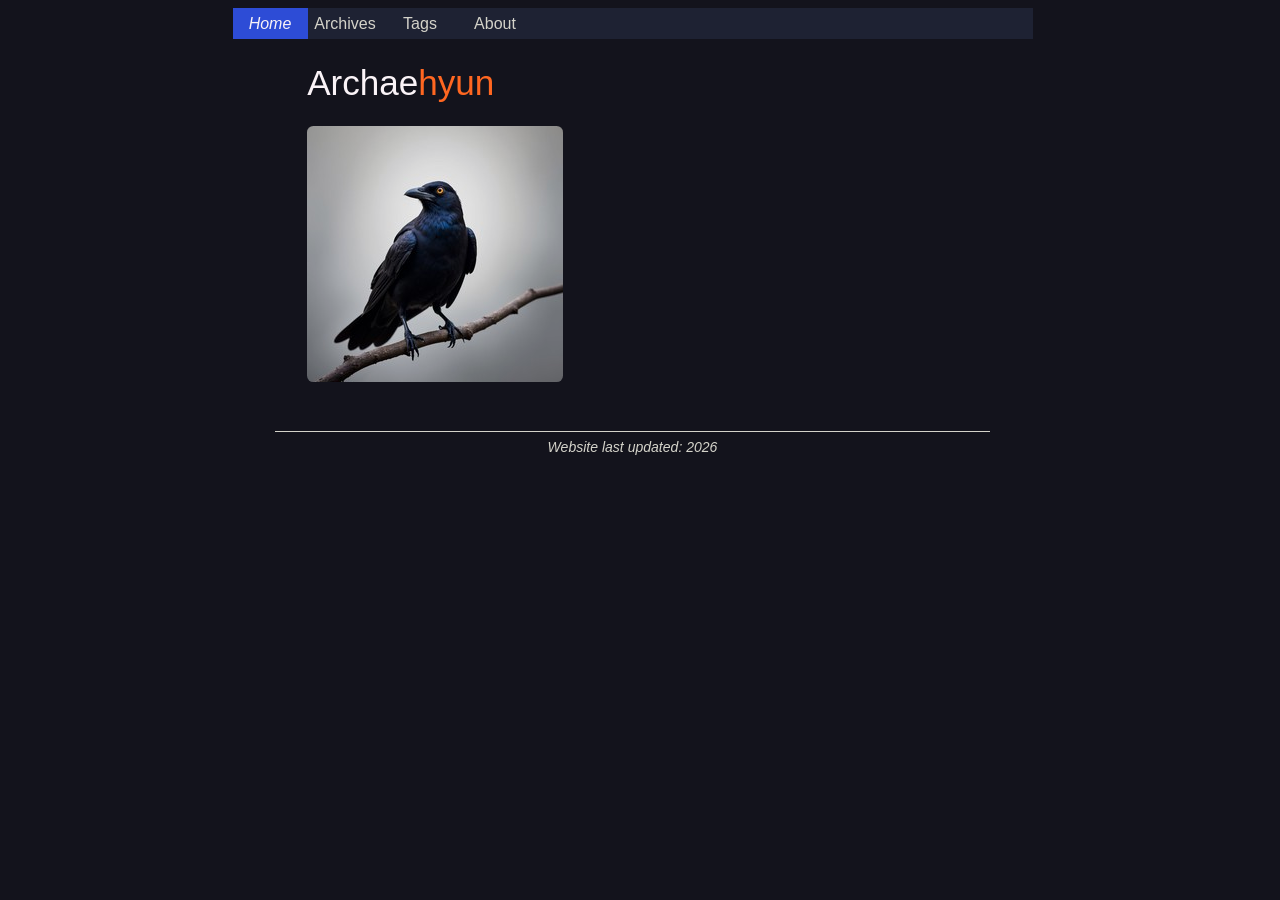
<file: index.html>
<!DOCTYPE html>
<html lang="en">
<head>
    <meta charset="UTF-8">
    <meta name="viewport" content="width=device-width, initial-scale=1.0">
    <title>Home</title>
    <link rel="stylesheet" href="/css/style.css">
</head>

<body class="site-container">
    <nav class="topnav">
       <a aria-current="page" href="/index.html">Home</a>
       <a href="/archives.html">Archives</a>
       <a href="/tags.html">Tags</a>
       <a href="/about.html">About</a>
    </nav>

    <main class="main-container">
    <h1><span style="color: var(--txt-colour-pop);">Archae</span>hyun</h1>
    <img src="/home-page-files/crow.jpg" alt="">
    </main>

<footer></footer>
</body>
</html>
</file>
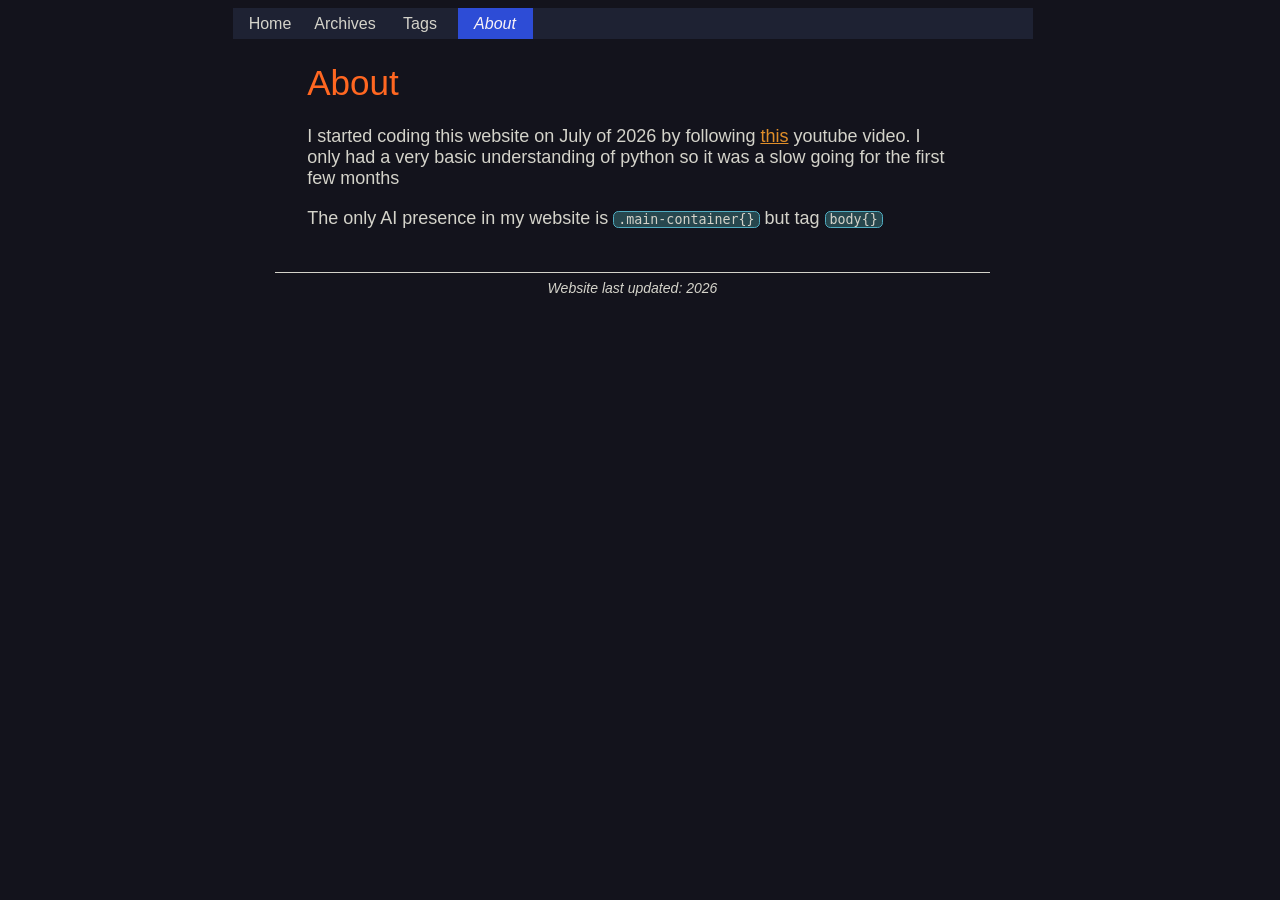
<file: about.html>
<!DOCTYPE html>
<html lang="en">
<head>
    <meta charset="UTF-8">
    <meta name="viewport" content="width=device-width, initial-scale=1.0">
    <title>About</title>
    <link rel="stylesheet" href="/css/style.css">
</head>

<body class="site-container">
    <nav class="topnav">
       <a href="/index.html">Home</a>
       <a href="/archives.html">Archives</a>
       <a href="/tags.html">Tags</a>
       <a aria-current="page" href="/about.html">About</a>
    </nav>

<main class="main-container">
    <h1>About</h1>
        <p>I started coding this website on July of 2026 by following 
        <a href="https://www.youtube.com/watch?v=yox4w7RS3W0">this</a>
        youtube video. I only had a very basic understanding of python 
        so it was a slow going for the first few months 
        </p>
        <p>The only AI presence in my website is <code>.main-container{}</code> but tag <code>body{}</code>

        </p>
        
</main>
<footer></footer>
</body>
</html>
</file>
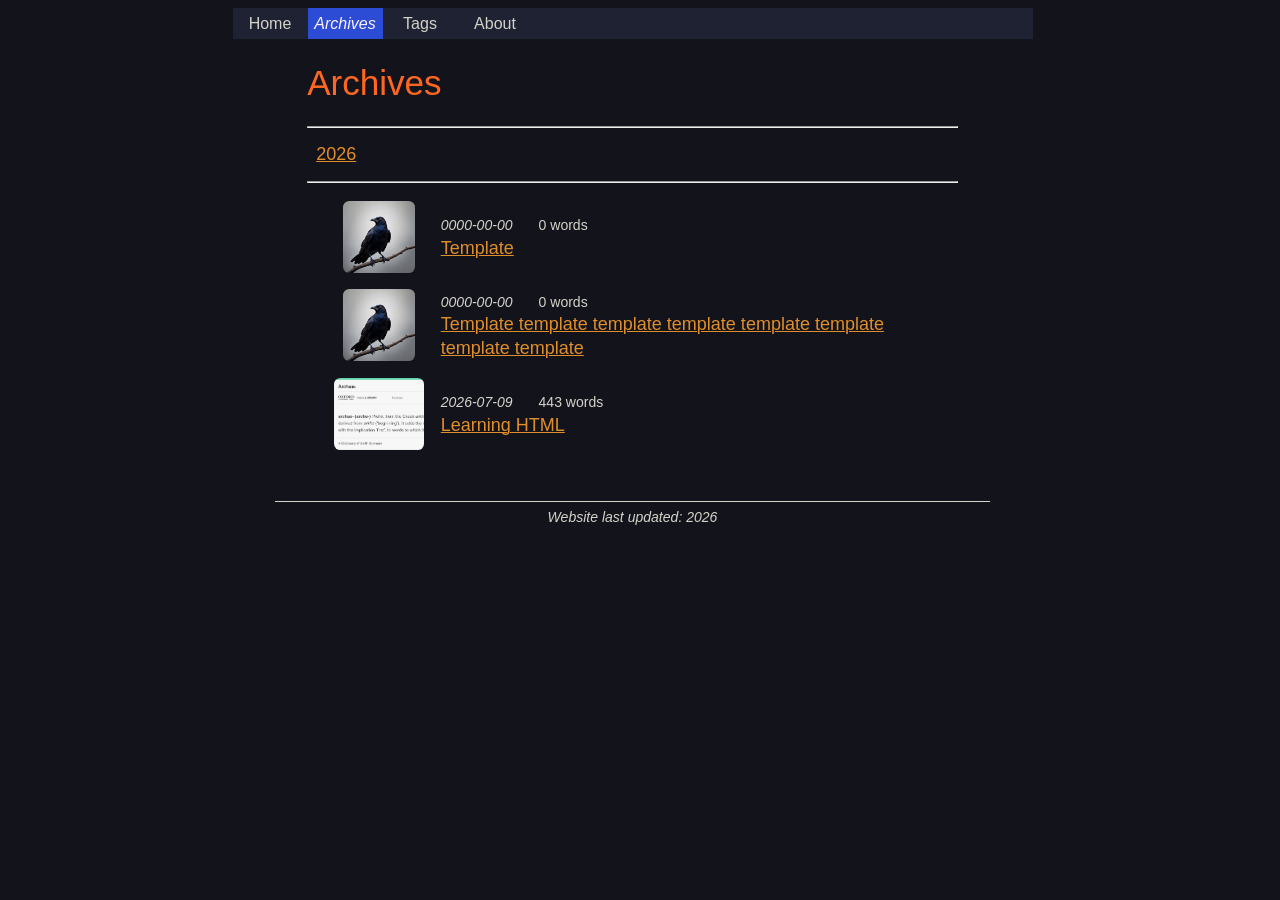
<file: archives.html>
<!--Master page of my posts//-->
<!DOCTYPE html>
<html lang="en">
<head>
    <meta charset="UTF-8">
    <meta name="viewport" content="width=device-width, initial-scale=1.0">
    <title>Archives</title>
    <link rel="stylesheet" href="/css/style.css">
</head>

<body class="site-container">
    <nav class="topnav">
       <a href="/index.html">Home</a>
       <a aria-current="page" href="/archives.html">Archives</a>
       <a href="/tags.html">Tags</a>
       <a href="/about.html">About</a>
    </nav>

<main class="main-container">
<h1>Archives</h1>
<!-- Achives by year -->
    <hr>
    <table style="border-collapse: collapse; ">
        <tr>
            <td><a href="">2026</a></td>
            <td><a href=""></a></td>
            <td><a href=""></a></td>
            <td><a href=""></a></td>
            <td><a href=""></a></td>
            <td><a href=""></a></td>
        </tr>
    </table>
    <hr>
<!-- H-feed -->
    <section class="h-feed hfeed thumbnail">
        <table>
            <tr>
                <td><a href="/archives-pages/0000/0000-00-00-blog-template.html">
                    <img src="/home-page-files/crow.jpg" ></a>
                </td>
                <td>
                    <article class="h-entry hentry">
                        <div class="date"><time datetime="2026-07-09">
                            0000-00-00
                        </time></div>
                        <div class="small-text" style="padding-left: 1.5em;">
                            0 words
                        </div>
                        <br>
                        <a href="/archives-pages/2026/2026-07-09-first.html">
                            Template
                        </a>
                    </article>
                </td>
            </tr>
            <tr>
                <td><a href="/archives-pages/0000/0000-00-00-blog-template.html">
                    <img src="/home-page-files/crow.jpg" ></a>
                </td>
                <td>
                    <article class="h-entry hentry">
                        <div class="date"><time datetime="0000-00-00">
                            0000-00-00
                        </time></div>
                        <div class="small-text" style="padding-left: 1.5em;">
                            0 words
                        </div>
                        <br>
                        <a href="/archives-pages/0000/0000-00-00-blog-template.html">
                            Template template template template template template template template
                        </a>
                    </article>
                </td>
            </tr>
            <tr>
                <td><a href="/archives-pages/2026/2026-07-09-first.html">
                    <img src="/home-page-files/Screenshot-2026-07-12-encyclopedia.png"
                    style="object-position: left;"></a>
                </td>
                <td>
                    <article class="h-entry hentry">
                        <div class="date"><time datetime="2026-07-09">
                            2026-07-09
                        </time></div>
                        <div class="small-text" style="padding-left: 1.5em;">
                            443 words
                        </div>
                        <br>
                        <a href="/archives-pages/2026/2026-07-09-first.html">
                            Learning HTML
                        </a>
                    </article>
                </td>
            </tr>
        </table>
    </section>
</main>
<footer></footer>
</body>
</html>
</file>
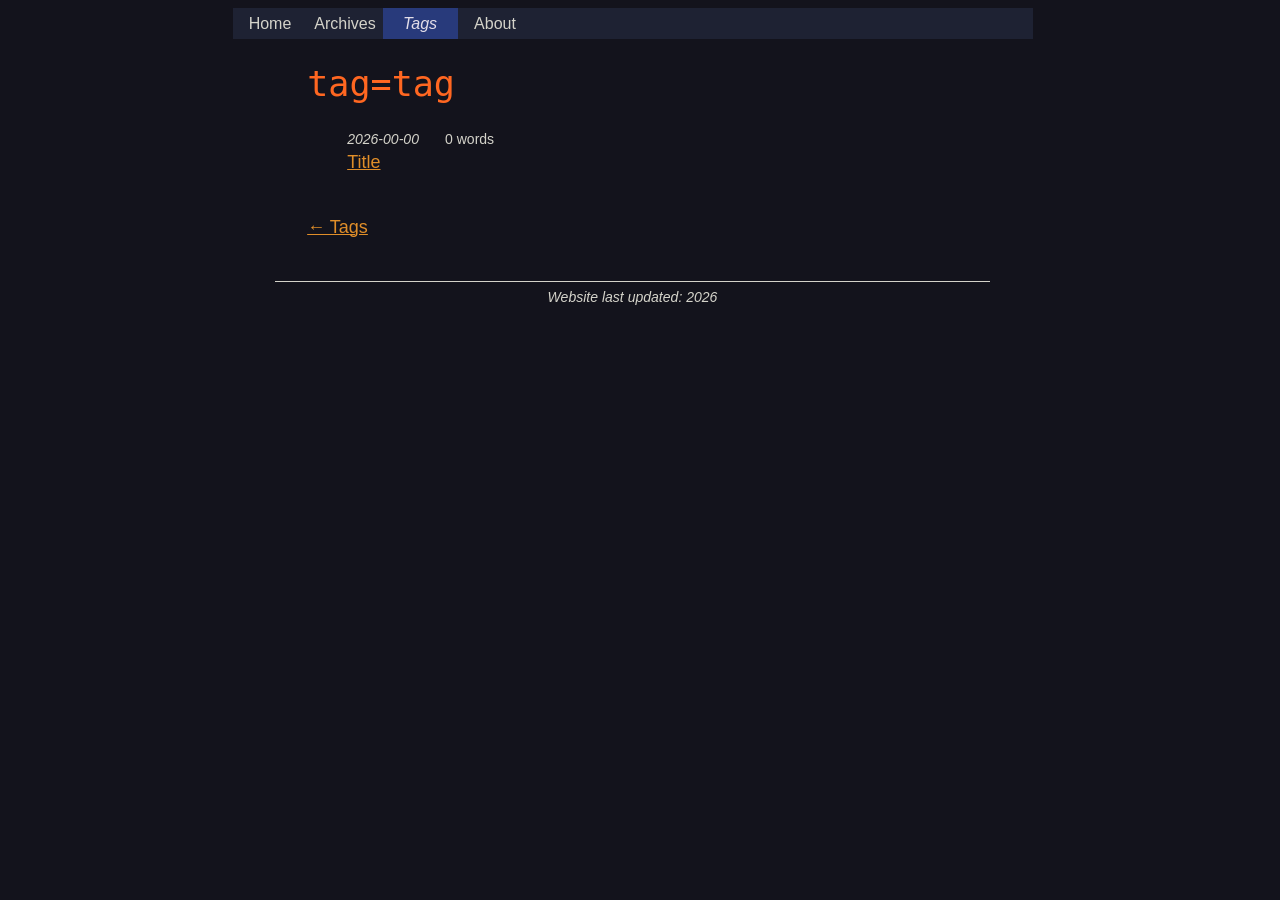
<file: tags-pages/1a-tag-template.html>
<!DOCTYPE html>
<html lang="en">
<head>
    <meta charset="UTF-8">
    <meta name="viewport" content="width=device-width, initial-scale=1.0">
    <title>Tag=tag</title>
    <link rel="stylesheet" href="/css/style.css">
</head>

<body class="site-container">
    <nav class="topnav">
       <a href="/index.html">Home</a>
       <a href="/archives.html">Archives</a>
       <a aria-current="true" href="/tags.html">Tags</a>
       <a href="/about.html">About</a>
    </nav>

<main class="main-container">
    <h1 style="font-family:monospace, 'Courier New', Courier">tag=tag</h1>
    <section class="h-feed hfeed">
        <ol>
            <article class="h-entry hentry">
                <div class="date"><time datetime="2026-00-00">
                    2026-00-00
                </time></div>
                <div class="small-text" style="padding-left: 1.5em;">
                    0 words
                </div>
                <br>
                <a href="/archives-pages/2026/2026-00-00-title.html">
                    Title
                </a>
            </article>
        </ol>
    </section>
    <div>
        <br><a href="/tags.html">&larr; Tags</a>
    </div>
</main>
<footer></footer>
</body>
</html>
</file>
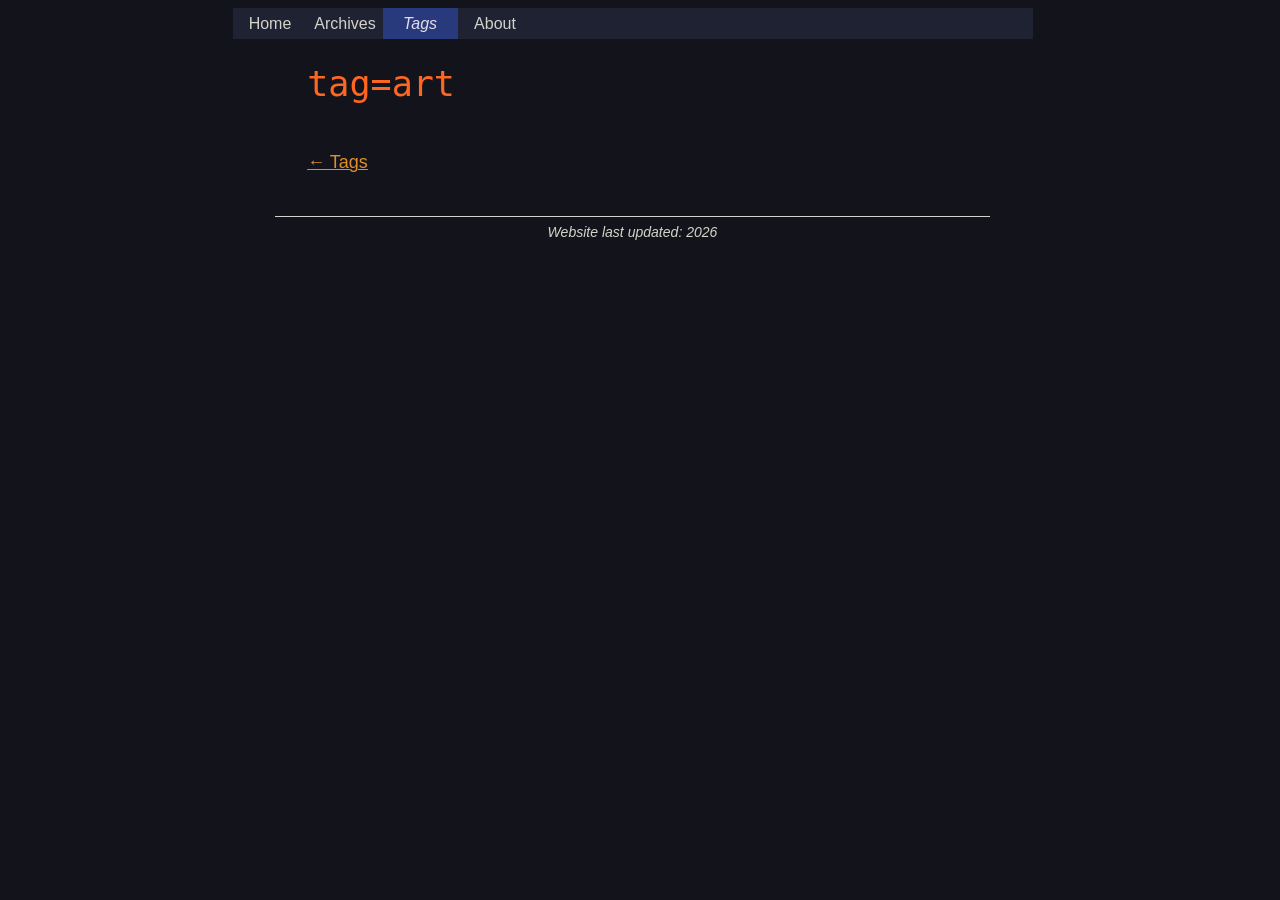
<file: tags-pages/art.html>
<!DOCTYPE html>
<html lang="en">
<head>
    <meta charset="UTF-8">
    <meta name="viewport" content="width=device-width, initial-scale=1.0">
    <title>Tag=art</title>
    <link rel="stylesheet" href="/css/style.css">
</head>

<body class="site-container">
    <nav class="topnav">
       <a href="/index.html">Home</a>
       <a href="/archives.html">Archives</a>
       <a aria-current="true" href="/tags.html">Tags</a>
       <a href="/about.html">About</a>
    </nav>

<main class="main-container">
    <h1 style="font-family:monospace, 'Courier New', Courier">tag=art</h1>
    <section class="h-feed hfeed">
        <ol>
            
        </ol>
    </section>
    <div>
        <br><a href="/tags.html">&larr; Tags</a>
    </div>
</main>
<footer></footer>
</body>
</html>
</file>
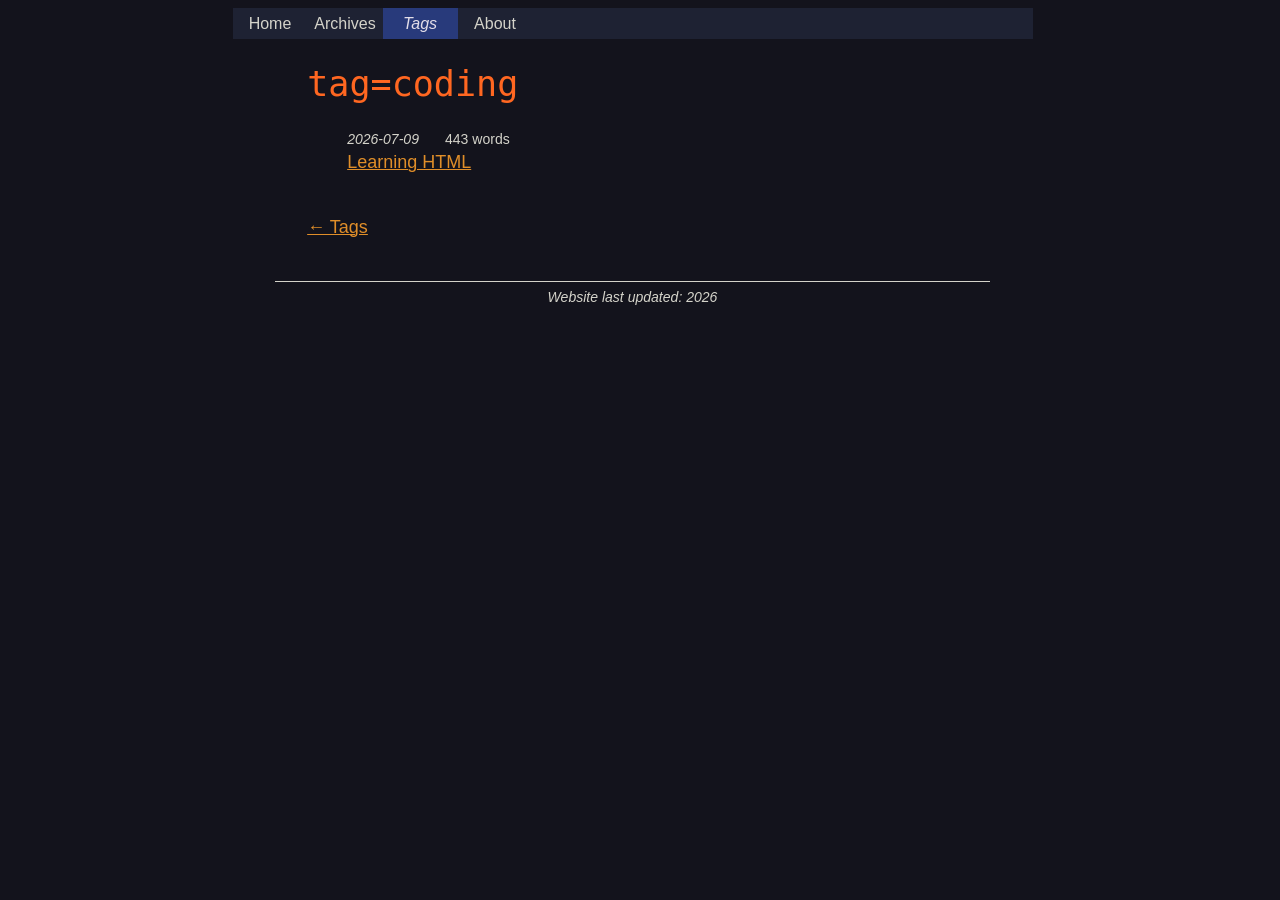
<file: tags-pages/coding.html>
<!DOCTYPE html>
<html lang="en">
<head>
    <meta charset="UTF-8">
    <meta name="viewport" content="width=device-width, initial-scale=1.0">
    <title>Tag=coding</title>
    <link rel="stylesheet" href="/css/style.css">
</head>

<body class="site-container">
    <nav class="topnav">
       <a href="/index.html">Home</a>
       <a href="/archives.html">Archives</a>
       <a aria-current="true" href="/tags.html">Tags</a>
       <a href="/about.html">About</a>
    </nav>

<main class="main-container">
    <h1 style="font-family:monospace, 'Courier New', Courier">tag=coding</h1>
    <section class="h-feed hfeed">
        <ol>
            <article class="h-entry hentry">
                <div class="date"><time datetime="2026-07-09">
                    2026-07-09
                </time></div>
                <div class="small-text" style="padding-left: 1.5em;">
                    443 words
                </div>
                <br>
                <a href="/archives-pages/2026/2026-07-09-first.html">
                    Learning HTML
                </a>
            </article>
        </ol>
    </section>
    <div>
        <br><a href="/tags.html">&larr; Tags</a>
    </div>
</main>
<footer></footer>
</body>
</html>
</file>
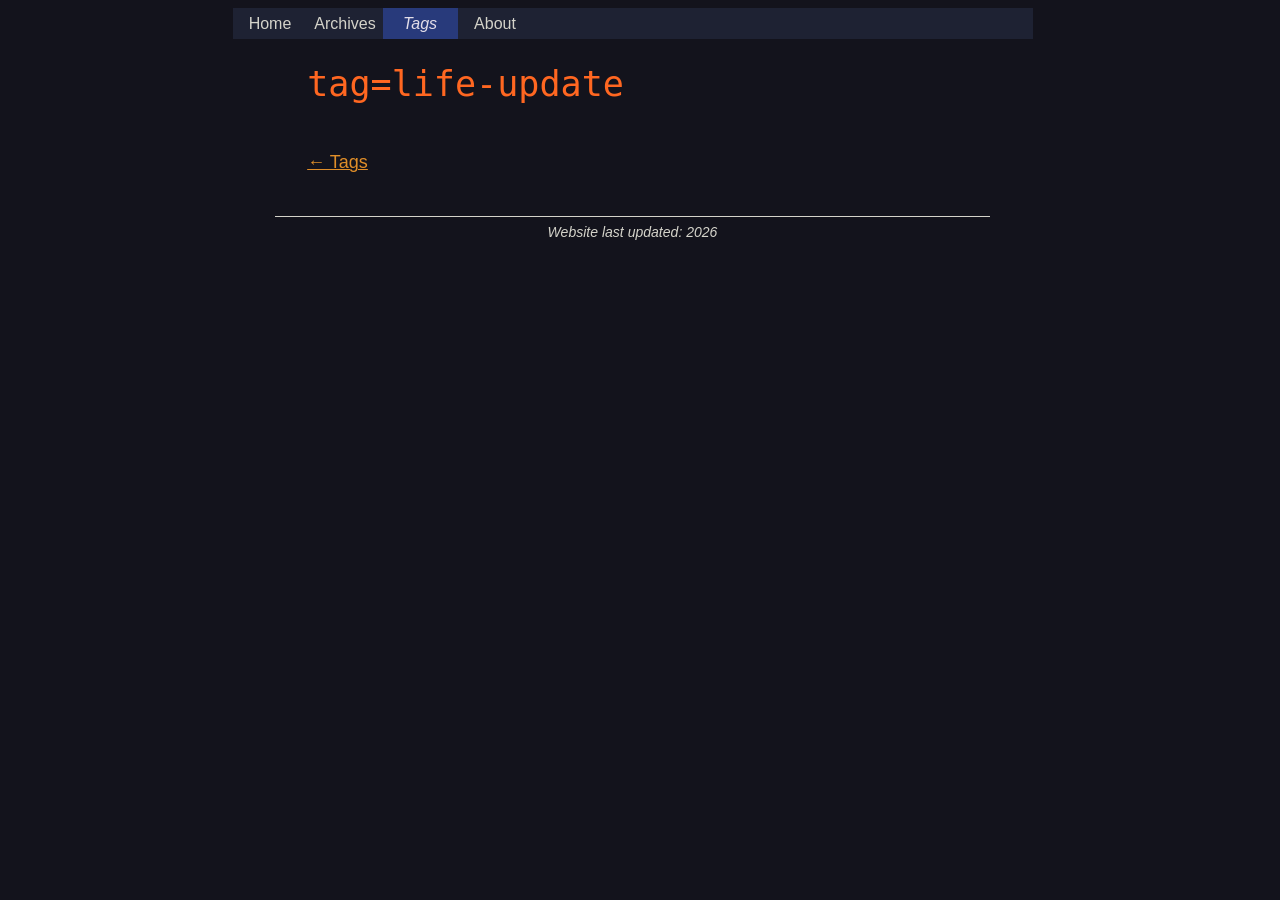
<file: tags-pages/life-update.html>
<!DOCTYPE html>
<html lang="en">
<head>
    <meta charset="UTF-8">
    <meta name="viewport" content="width=device-width, initial-scale=1.0">
    <title>Tag=life-update</title>
    <link rel="stylesheet" href="/css/style.css">
</head>

<body class="site-container">
    <nav class="topnav">
       <a href="/index.html">Home</a>
       <a href="/archives.html">Archives</a>
       <a aria-current="true" href="/tags.html">Tags</a>
       <a href="/about.html">About</a>
    </nav>

<main class="main-container">
    <h1 style="font-family:monospace, 'Courier New', Courier">tag=life-update</h1>
    <section class="h-feed hfeed">
        <ol>
            
        </ol>
    </section>
    <div>
        <br><a href="/tags.html">&larr; Tags</a>
    </div>
</main>
<footer></footer>
</body>
</html>
</file>
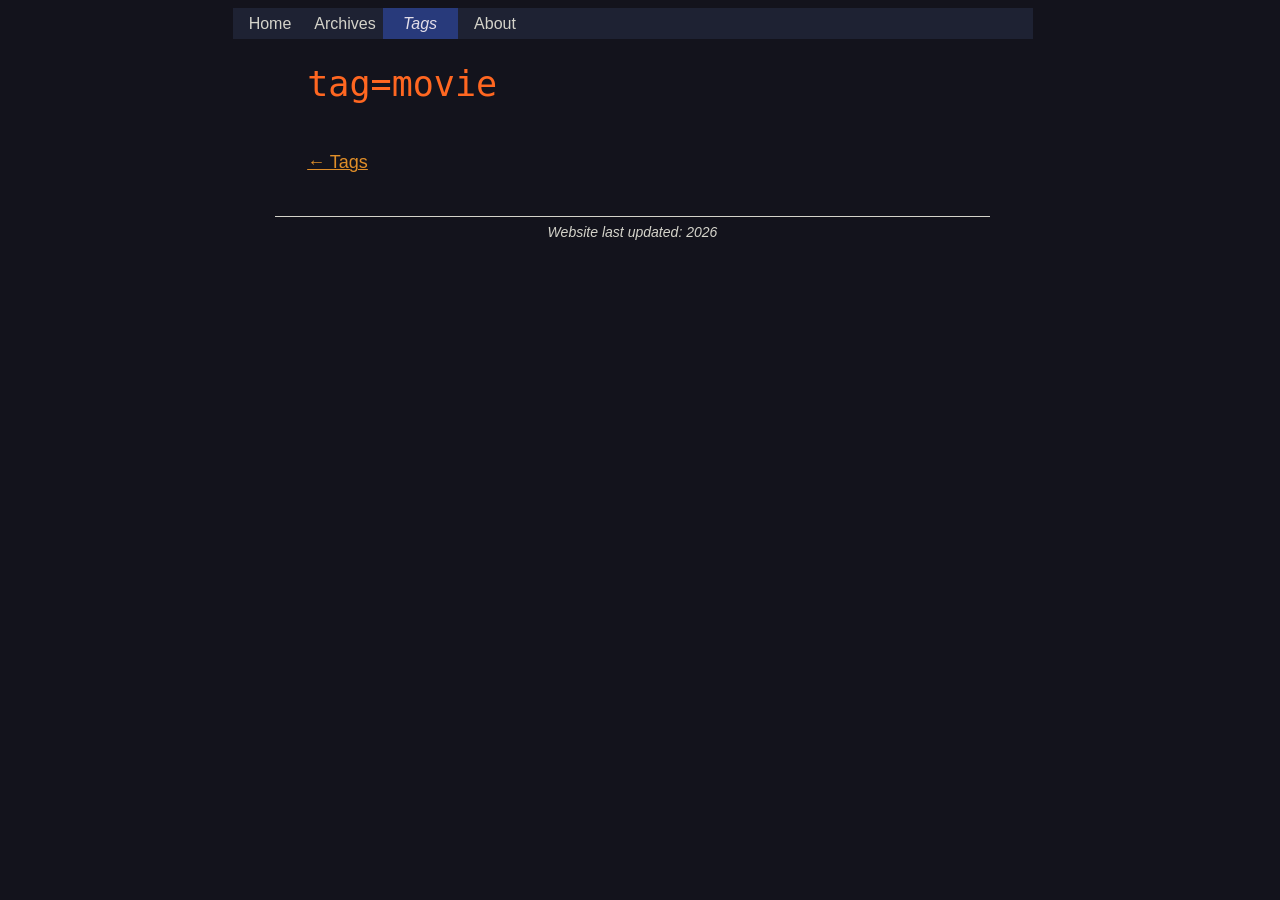
<file: tags-pages/movie.html>
<!DOCTYPE html>
<html lang="en">
<head>
    <meta charset="UTF-8">
    <meta name="viewport" content="width=device-width, initial-scale=1.0">
    <title>Tag=movie</title>
    <link rel="stylesheet" href="/css/style.css">
</head>

<body class="site-container">
    <nav class="topnav">
       <a href="/index.html">Home</a>
       <a href="/archives.html">Archives</a>
       <a aria-current="true" href="/tags.html">Tags</a>
       <a href="/about.html">About</a>
    </nav>

<main class="main-container">
    <h1 style="font-family:monospace, 'Courier New', Courier">tag=movie</h1>
    <section class="h-feed hfeed">
        <ol>
            
        </ol>
    </section>
    <div>
        <br><a href="/tags.html">&larr; Tags</a>
    </div>
</main>
<footer></footer>
</body>
</html>
</file>
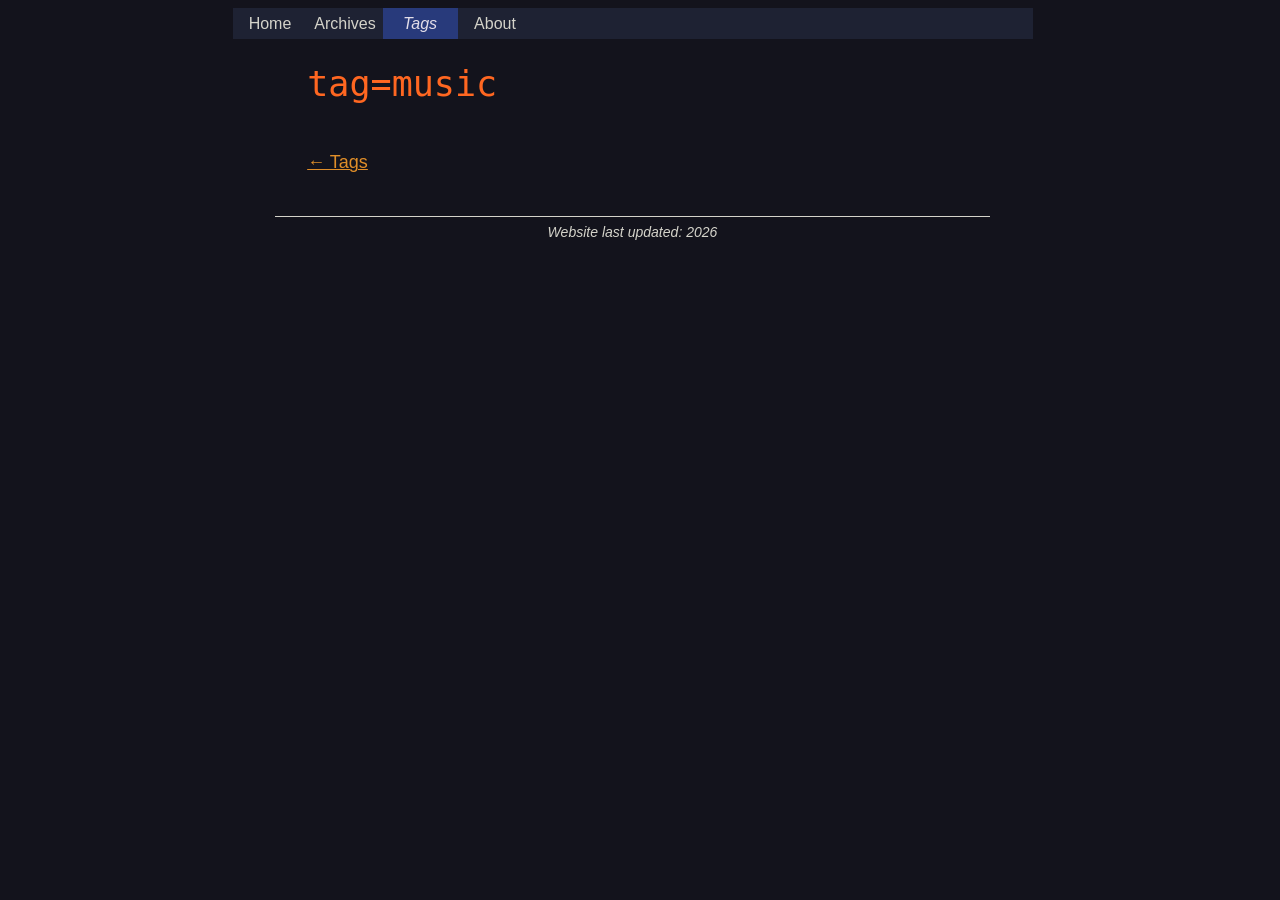
<file: tags-pages/music.html>
<!DOCTYPE html>
<html lang="en">
<head>
    <meta charset="UTF-8">
    <meta name="viewport" content="width=device-width, initial-scale=1.0">
    <title>Tag=music</title>
    <link rel="stylesheet" href="/css/style.css">
</head>

<body class="site-container">
    <nav class="topnav">
       <a href="/index.html">Home</a>
       <a href="/archives.html">Archives</a>
       <a aria-current="true" href="/tags.html">Tags</a>
       <a href="/about.html">About</a>
    </nav>

<main class="main-container">
    <h1 style="font-family:monospace, 'Courier New', Courier">tag=music</h1>
    <section class="h-feed hfeed">
        <ol>
            
        </ol>
    </section>
    <div>
        <br><a href="/tags.html">&larr; Tags</a>
    </div>
</main>
<footer></footer>
</body>
</html>
</file>
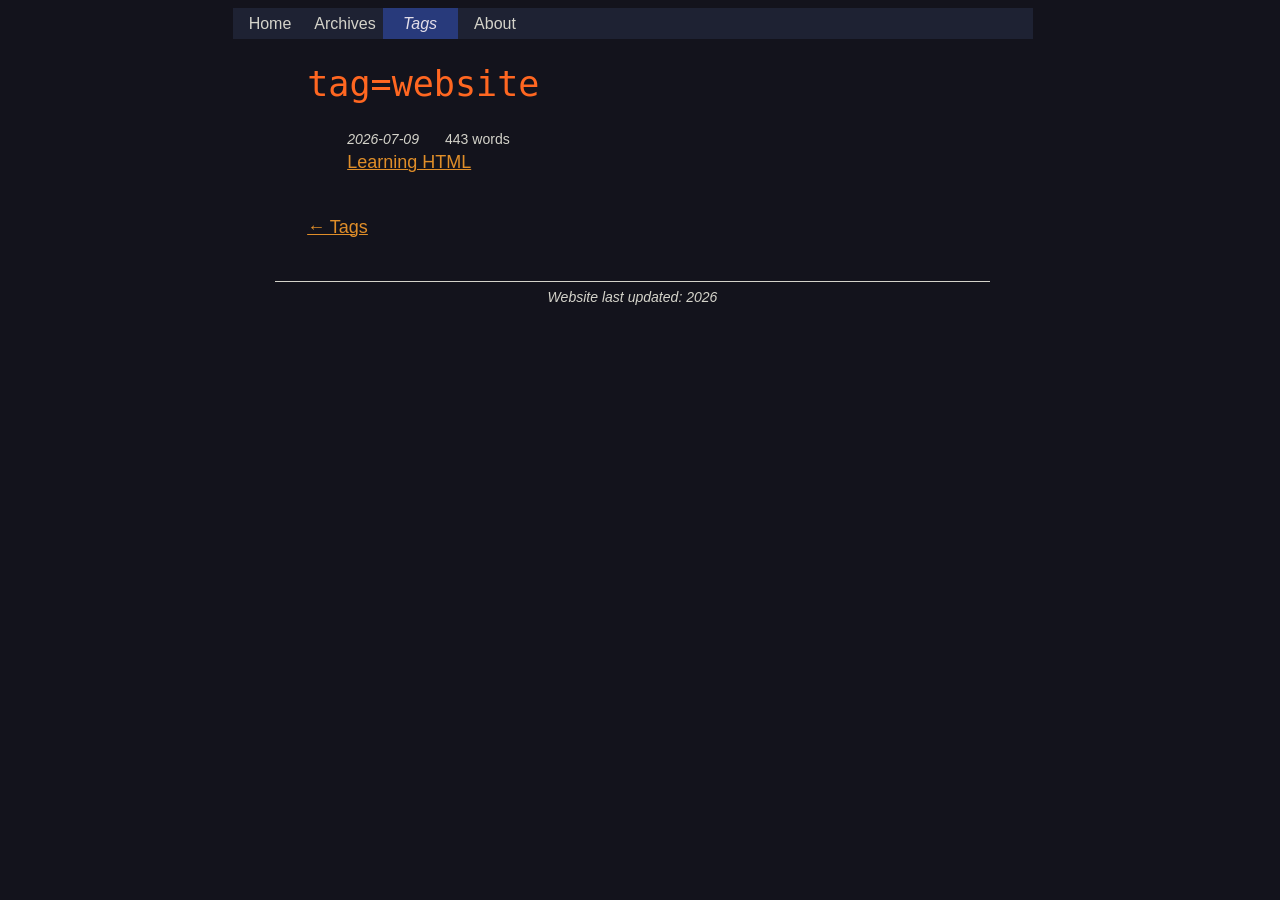
<file: tags-pages/website.html>
<!DOCTYPE html>
<html lang="en">
<head>
    <meta charset="UTF-8">
    <meta name="viewport" content="width=device-width, initial-scale=1.0">
    <title>Tag=website</title>
    <link rel="stylesheet" href="/css/style.css">
</head>

<body class="site-container">
    <nav class="topnav">
       <a href="/index.html">Home</a>
       <a href="/archives.html">Archives</a>
       <a aria-current="true" href="/tags.html">Tags</a>
       <a href="/about.html">About</a>
    </nav>

<main class="main-container">
    <h1 style="font-family:monospace, 'Courier New', Courier">tag=website</h1>
    <section class="h-feed hfeed">
        <ol>
            <article class="h-entry hentry">
                <div class="date"><time datetime="2026-07-09">
                    2026-07-09
                </time></div>
                <div class="small-text" style="padding-left: 1.5em;">
                    443 words
                </div>
                <br>
                <a href="/archives-pages/2026/2026-07-09-first.html">
                    Learning HTML
                </a>
            </article>
        </ol>
    </section>
    <div>
        <br><a href="/tags.html">&larr; Tags</a>
    </div>
</main>
<footer></footer>
</body>
</html>
</file>
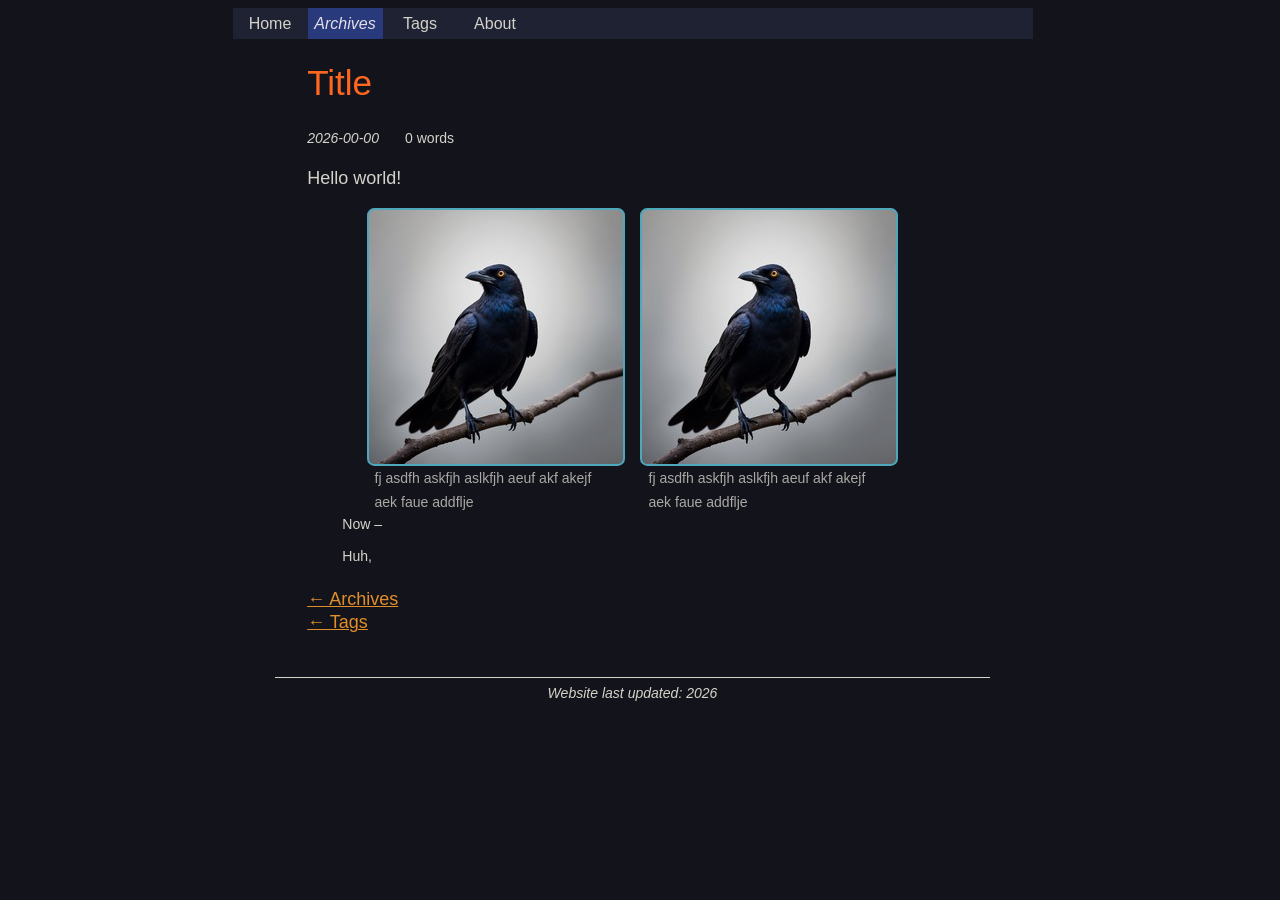
<file: archives-pages/0000/0000-00-00-blog-template.html>
<!DOCTYPE html>
<html lang="en">
<head>
    <meta charset="UTF-8">
    <meta name="viewport" content="width=device-width, initial-scale=1.0">
    <title>Title</title>
    <link rel="stylesheet" href="/css/style.css">
</head>

<body class="site-container">
    <nav class="topnav">
       <a href="/index.html">Home</a>
       <a aria-current="true" href="/archives.html">Archives</a>
       <a href="/tags.html">Tags</a>
       <a href="/about.html">About</a>
    </nav>

    <main class="main-container">
    <h1>Title</h1>

    <div class="date"><time datetime="0000-00-00">
        2026-00-00
    </time></div>
    <div class="small-text" style="padding-left: 1.5em;">
        0 words
    </div>

    <p> Hello world!
    </p>
    <div class="stiff-div">
        <figure>
            <img src="/home-page-files/crow.jpg">
            <figcaption>fj asdfh askfjh aslkfjh aeuf akf akejf aek faue addflje</figcaption>
        </figure>
        <figure>
            <img src="/home-page-files/crow.jpg">
            <figcaption>fj asdfh askfjh aslkfjh aeuf akf akejf aek faue addflje</figcaption>
        </figure>
    </div>
    <aside> Now &ndash; 
        <br><br>Huh,
    </aside>
    <div>
        <br><a href="/archives.html">&larr;  Archives</a>
        <br><a href="/tags.html">&larr; Tags</a>
    </div>
    </main>
<footer></footer>
</body>
</html>
</file>
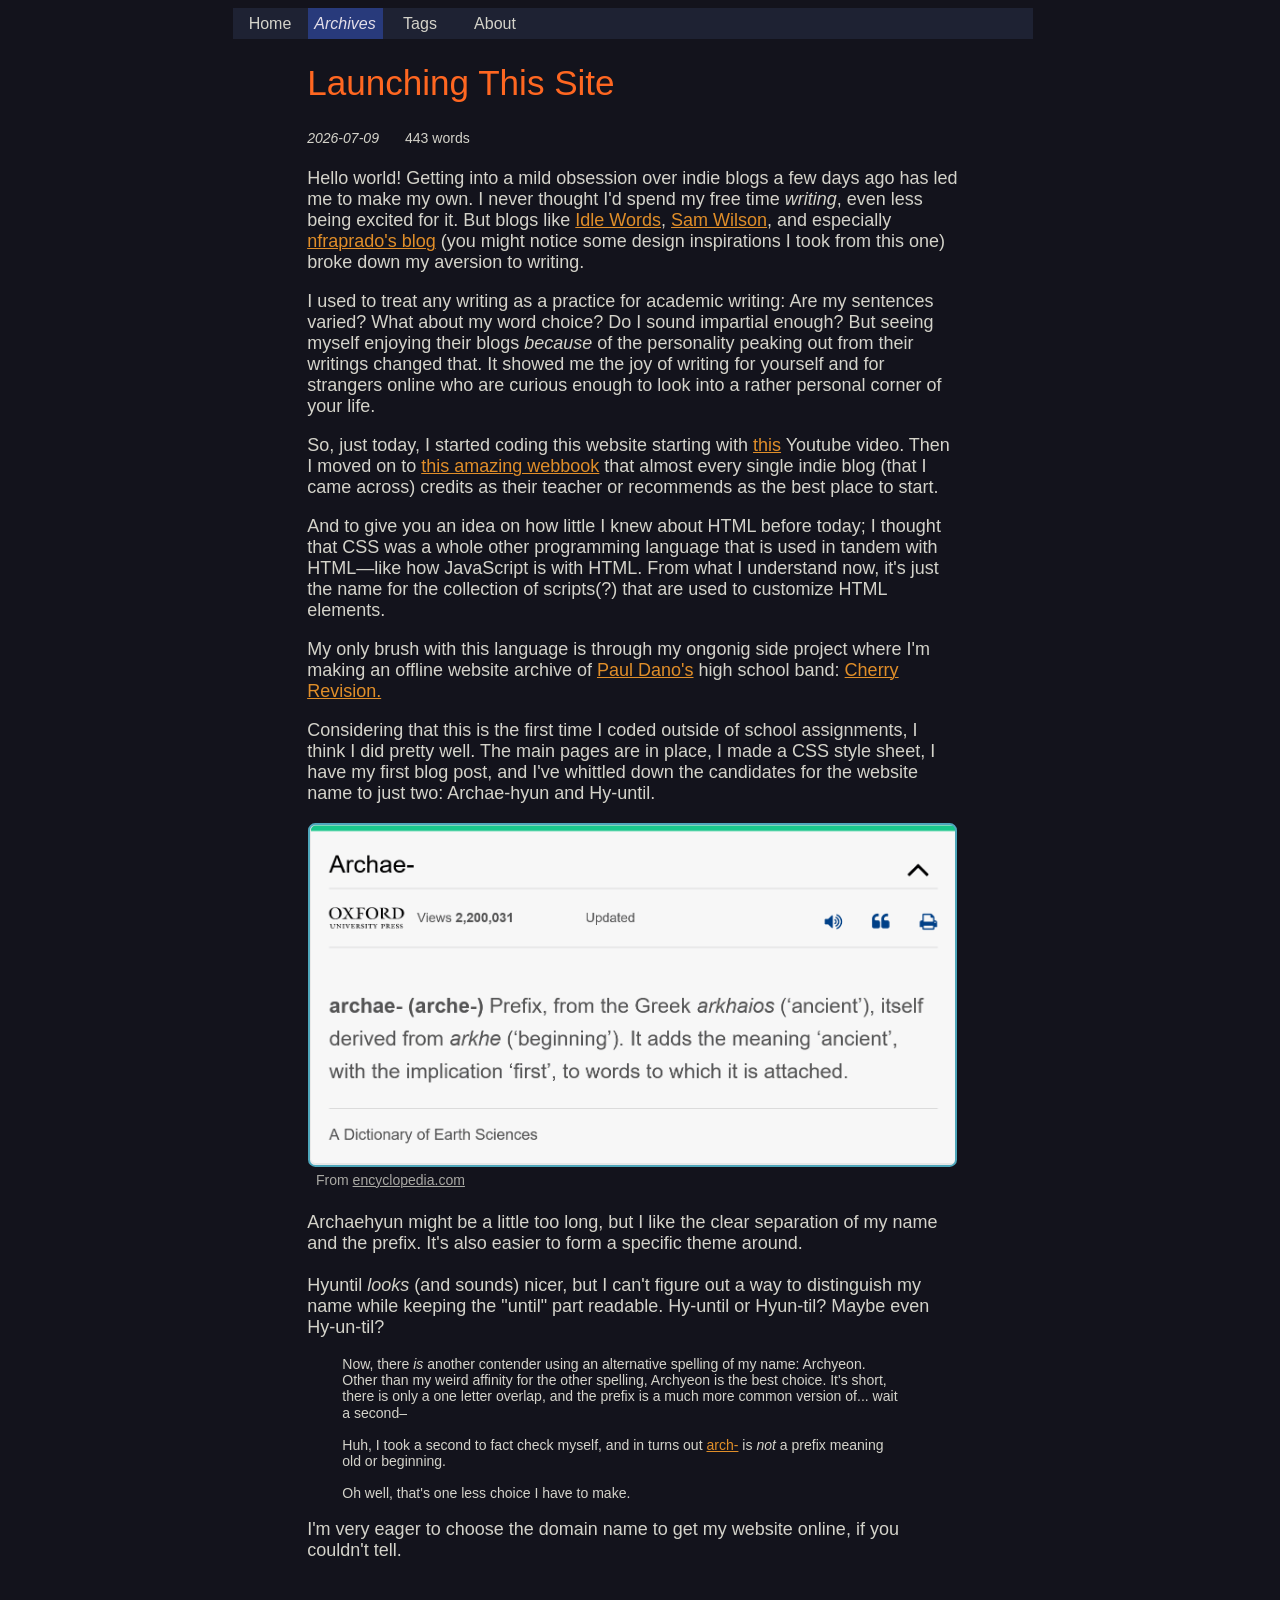
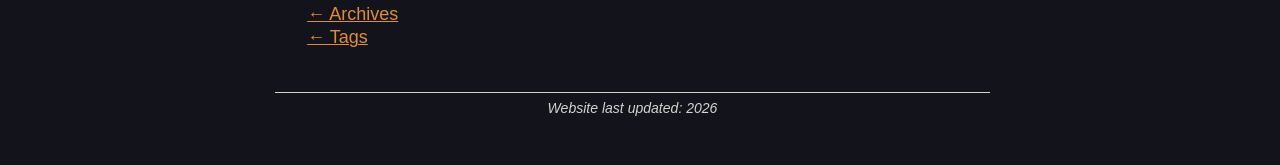
<file: archives-pages/2026/2026-07-09-first.html>
<!DOCTYPE html>
<html lang="en">
<head>
    <meta charset="UTF-8">
    <meta name="viewport" content="width=device-width, initial-scale=1.0">
    <title>Launching this site</title>
    <link rel="stylesheet" href="/css/style.css">
</head>

<body class="site-container">
    <nav class="topnav">
       <a href="/index.html">Home</a>
       <a aria-current="true" href="/archives.html">Archives</a>
       <a href="/tags.html">Tags</a>
       <a href="/about.html">About</a>
    </nav>

    <main class="main-container">
    <h1>Launching This Site</h1>

    <div class="date"><time datetime="2026-07-09">
        2026-07-09
    </time></div>
    <div class="small-text" style="padding-left: 1.5em;">
        443 words
    </div>

    <p> Hello world! Getting into a mild obsession over indie blogs a few days ago has led me 
        to make my own. I never thought I'd spend my free time <em>writing</em>, even less 
        being excited for it. But blogs like <a href="https://idlewords.com/">Idle Words</a>, 
        <a href="https://samwilson.id.au/">Sam Wilson</a>, and especially 
        <a href="https://nfraprado.net/">nfraprado's blog</a> (you might notice some design 
        inspirations I took from this one) broke down my aversion to writing.
    </p>
    <p> I used to treat any writing as a practice for academic writing: Are my 
        sentences varied? What about my word choice? Do I sound impartial enough? 
        But seeing myself enjoying their blogs <em>because</em> of the personality 
        peaking out from their writings changed that. It showed me the joy of 
        writing for yourself and for strangers online who are curious enough to look 
        into a rather personal corner of your life.
    </p>
    <p> So, just today, I started coding this website starting with 
        <a href="https://www.youtube.com/watch?v=yox4w7RS3W0">this</a> 
        Youtube video. Then I moved on to 
        <a href="https://www.youtube.com/watch?v=yox4w7RS3W0">this amazing webbook</a> 
        that almost every single indie blog (that I came across) credits as their teacher or 
        recommends as the best place to start.
    </p>
    <p> And to give you an idea on how little I knew about HTML before today; I thought 
        that CSS was a whole other programming language that is used in tandem with 
        HTML&mdash;like how JavaScript is with HTML. From what I understand now, it's just the 
        name for the collection of scripts(?) that are used to customize HTML elements.
    </p>
    <p> My only brush with this language is through my ongonig side project where I'm making 
        an offline website archive of <a href="https://en.wikipedia.org/wiki/Paul_Dano">Paul Dano's</a> 
        high school band: <a href="https://web.archive.org/web/20040402183124/http://www.crfan.com/newmain.htm">
            Cherry Revision.</a>

    </p>
    <p> Considering that this is the first time I coded outside of school assignments, I 
        think I did pretty well. The main pages are in place, I made a CSS style sheet, 
        I have my first blog post, and I've whittled down the candidates for the website 
        name to just two: Archae-hyun and Hy-until.
    </p>
    
    <div class="stiff-div">
        <figure>
            <img src="/home-page-files/Screenshot-2026-07-12-encyclopedia.png" alt="Archae- Prefix, from the Greek arkhaios ('ancient')">
            <figcaption>From <a href="https://www.encyclopedia.com/science/dictionaries-thesauruses-pictures-and-press-releases/archae">
                encyclopedia.com</a></figcaption>
        </figure>
    </div>
    <p> Archaehyun might be a little too long, but I like the clear separation of my name 
        and the prefix. It's also easier to form a specific theme around. <br><br>Hyuntil 
        <em>looks</em> (and sounds) nicer, but I can't figure out a way to distinguish my 
        name while keeping the "until" part readable. Hy-until or Hyun-til? 
        Maybe even Hy-un-til?
    </p>
    <aside> Now, there <em>is</em> another 
        contender using an alternative spelling of my name: Archyeon. Other than my 
        weird affinity for the other spelling, Archyeon is the best choice. It's short, 
        there is only a one letter overlap, and the prefix is a much more common version 
        of... wait a second&ndash; 
        <br><br>Huh, I took a second to fact check myself, and in turns out 
        <a href="https://www.merriam-webster.com/dictionary/arch#dictionary-entry-6">arch-</a></div> 
        is <em>not</em> a prefix meaning old or beginning. 
        <br><br>Oh well, that's one less choice I have to make.
    </aside>
    <p> I'm very eager to choose the domain name to get my website online, if you couldn't tell.
    </p>
    <div>
        <br><a href="/archives.html">&larr;  Archives</a>
        <br><a href="/tags.html">&larr; Tags</a>
    </div>
    </main>
<footer></footer>
</body>
</html>
</file>
<file: css/style.css>
:root{
    --bg-colour-mute: rgb(39, 71, 78);
    --bg-colour-reg: #13131c;

    --nav-colour-hover: #494d5cac;
    --nav-colour-mute: #3352c181;
    --nav-colour-reg: #1e2233;
    --nav-colour-pop: #2d4cd6;

    --txt-colour-mute: rgba(250, 243, 247, 0.892);
    --txt-colour-reg: rgb(212, 211, 202);
    --txt-colour-pop: rgb(250, 243, 247);

    --impact-colour-mute: rgba(246, 111, 74, 0.844);
    --impact-colour-reg: #ff6721;
    --impact-colour-pop: rgb(255, 91, 46);

    --link-colour-unclicked: #e08e29;
    --link-colour-clicked: #ffd373;

    --font-heading: 'Gill Sans', 'Gill Sans MT', Calibri, 'Trebuchet MS', sans-serif;
    --font-body: Calibri, 'Gill Sans', 'Gill Sans MT', Calibri, 'Trebuchet MS', sans-serif;
    --font-size: 18px;

    --border-colour: rgb(80, 172, 193);

}

html {
    scrollbar-gutter: stable;
    background-color: var(--bg-colour-reg);
}

/*Navigation bar*/
    .topnav {
        background-color: var(--nav-colour-reg);
        overflow: auto;
        font-size: 16px;
        text-align: center;
    }
    .topnav a {
        float: left;
        padding: 4px 0px;
        text-align: center;
        text-decoration: none;
        color: var(--txt-colour-reg);
        width: 75px;
    }
    .topnav a:hover {
        background-color: var(--nav-colour-hover);
        color: var(--txt-colour-pop);
    }
    .topnav a[aria-current="page"] {
        pointer-events: none;
        background-color: var(--nav-colour-pop);
        color: var(--txt-colour-pop);
        font-style: italic;
        letter-spacing: 5%;
    }
    .topnav a[aria-current="true"] {
        background-color: var(--nav-colour-mute);
        color: var(--txt-colour-mute);
        font-style: italic;
        letter-spacing: 5%;
    }

/*Extra*/
    .site-container{
        max-width: 800px;
        margin-inline: auto;
        padding: 0 15px;
    }
    .main-container{
        max-width: 65ch;
        padding: 0px 6px;
        margin-inline: auto;
    }
/*Alignment*/
    .center{
        margin-inline: auto;
        text-align: center;
    }
    td{padding: 0.3em .5em;}
    .stiff-div{
        display: flex;
        flex-wrap: nowrap;
        gap: 0.8em;
        justify-content: center;
    }
    ul {margin: 0;}

/* Thumbnail */
    .thumbnail table{
        margin-left: 1em;
    }
    .thumbnail td{
        padding: 0.4em;
    }
    .thumbnail img{
        display: block;
        height: 4em;
        object-fit: cover;
        max-width: 5em;
        margin: auto;
        /* outline: 0.12em solid var(--border-colour);
        outline-offset: -0.1em; */
    }

/*Links*/
    a{
        color: var(--link-colour-unclicked);
        text-decoration: underline;
        text-underline-offset: 0.08em;
        text-decoration-thickness: 0.05em;
    }
    a:hover{
        color: var(--link-colour-clicked);
    }

/*Images*/
    img{
        max-height: 100%;
        opacity: 97%;
        border-radius: 0.35em;
    }
    figure{
        display: inline-block;
        margin: 0.1em;
        vertical-align: top;
    }
    figure img{
        display: block;
        max-width: 100%;
        outline: 0.12em solid var(--border-colour);
        outline-offset: -0.1em;
    }
    figcaption{
        margin: 0;
        font-size: 0.78em;
        opacity: 78%;
        padding: .2em .5em 0em;
        contain: inline-size;
        text-align: left;
    }
    figcaption a{
        color: var(--txt-colour-reg);
    }

/*Body*/
    body{
        font-size: var(--font-size);
        color: var(--txt-colour-reg);
        line-height: 130%;
        font-family: var(--font-body);
    }
    h1 {font-size: 1.95em;
        line-height: normal;
        margin-bottom: normal;
        font-weight: normal;
        font-family: var(--font-heading);
        color: var(--impact-colour-reg);
    }
    
    aside {
        font-size: 0.78em;
        margin: 0;
        padding-left: 2.5em;
        max-width: 40em;
        line-height: 1.15em;
        font-weight: normal;
        font-style: normal;
        
    }
    p {line-height: normal;}
    code{
        display: inline-block;
        font-size: 0.74em;
        background-color: var(--bg-colour-mute);
        border-radius: 0.4em;
        border: 1px solid var(--border-colour);
        overflow-x:auto;
        padding: 0.0em 0.3em;
        position: relative;
        top: 0.3em;
    }
    .small-text{
        display: inline-block;
        font-size: 0.78em;
        margin: 0;
        line-height: normal;
        font-style: normal;
    }
    .date {
        display: inline-block;
        font-size: 0.78em;
        margin: 0;
        line-height: normal;
        font-style: italic;
    }
    footer{
        text-align: center;
        font-size: 0.78em;
        margin: 3em;
        line-height: 1.15em;
        font-style: italic;
        border-top: 1.2px solid;
        padding: 0.5em;
    }
    footer::after{
        content: "Website last updated: 2026";
    }
</file>
